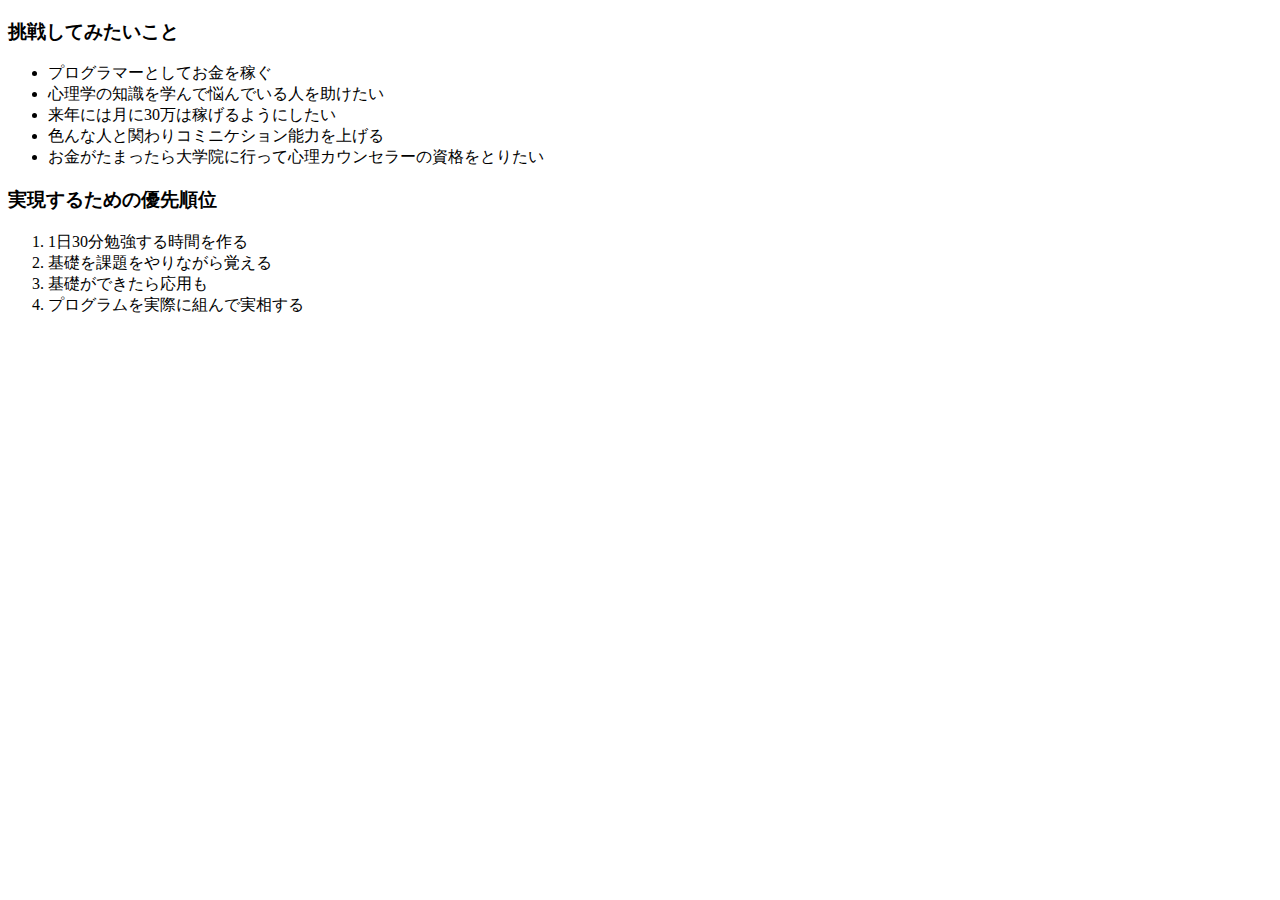
<file: study1-4/index.html>
<!DOCTYPE html>
<html lang="ja">
<head>
    <meta charset="UTF-8">
    <title>task1-4</title>
</head>
<body>
   <h3>挑戦してみたいこと</h3>
    <ul>
        <li>プログラマーとしてお金を稼ぐ</li>
        <li>心理学の知識を学んで悩んでいる人を助けたい</li>
        <li>来年には月に30万は稼げるようにしたい</li>
        <li>色んな人と関わりコミニケション能力を上げる</li>
        <li>お金がたまったら大学院に行って心理カウンセラーの資格をとりたい</li>
    </ul>
    <h3>実現するための優先順位</h3>
    <ol>
        <li>1日30分勉強する時間を作る</li>
        <li>基礎を課題をやりながら覚える</li>
        <li>基礎ができたら応用も</li>
        <li>プログラムを実際に組んで実相する</li>
    </ol>
</body>
</html>
</file>
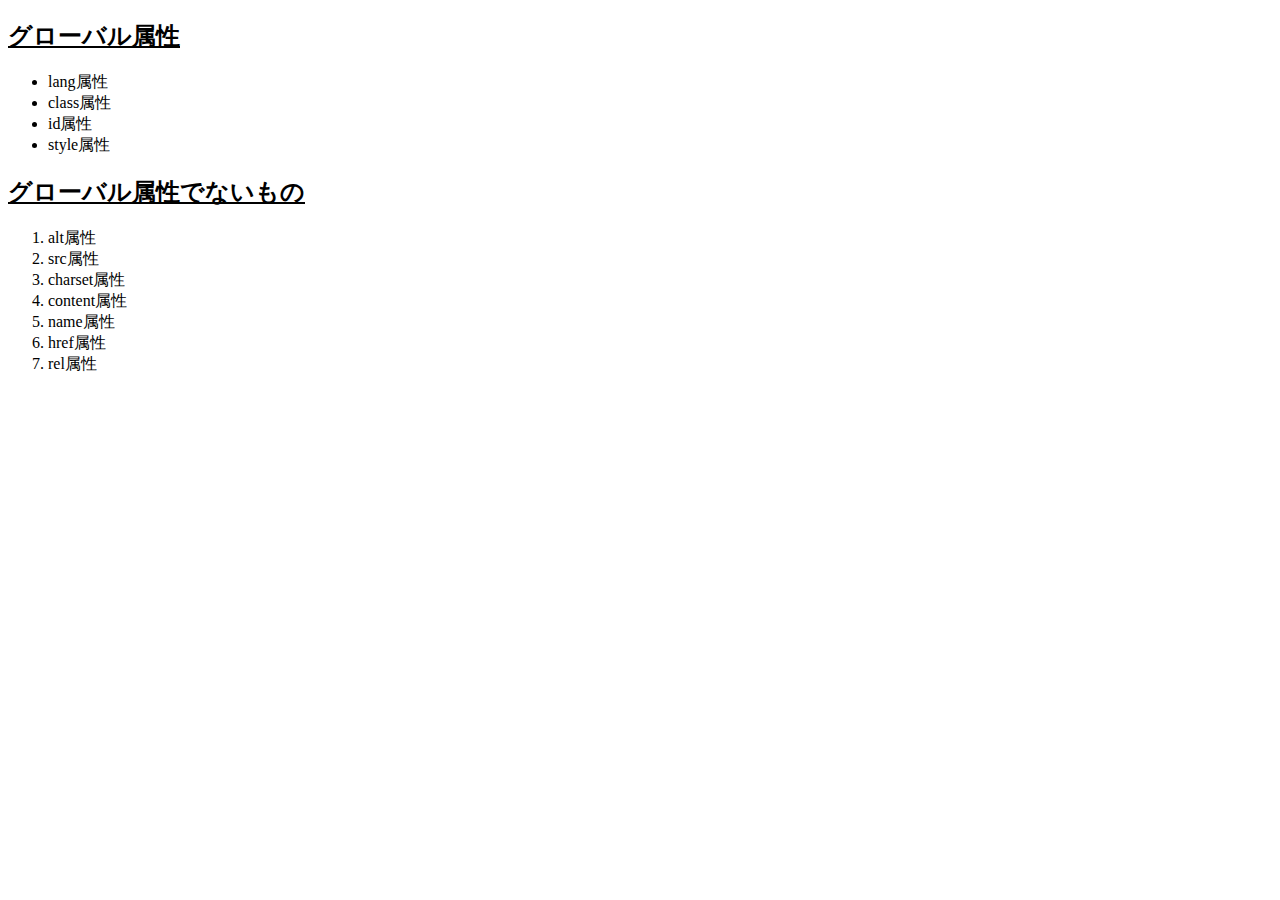
<file: study1-5/index.html>
<!DOCTYPE html>
<html lang="ja">
<head>
    <meta charset="UTF-8">
    <title>task1-5</title>
</head>
<body>
    <h2><u>グローバル属性</u></h2>
    <ul>
        <li>lang属性</li>
        <li>class属性</li>
        <li>id属性</li>
        <li>style属性</li>
    </ul>
    <h2><u>グローバル属性でないもの</u></h2>
    <ol>
        <li>alt属性</li>
        <li>src属性</li>
        <li>charset属性</li>
        <li>content属性</li>
        <li>name属性</li>
        <li>href属性</li>
        <li>rel属性</li>
    </ol>
</body>
</html>
</file>
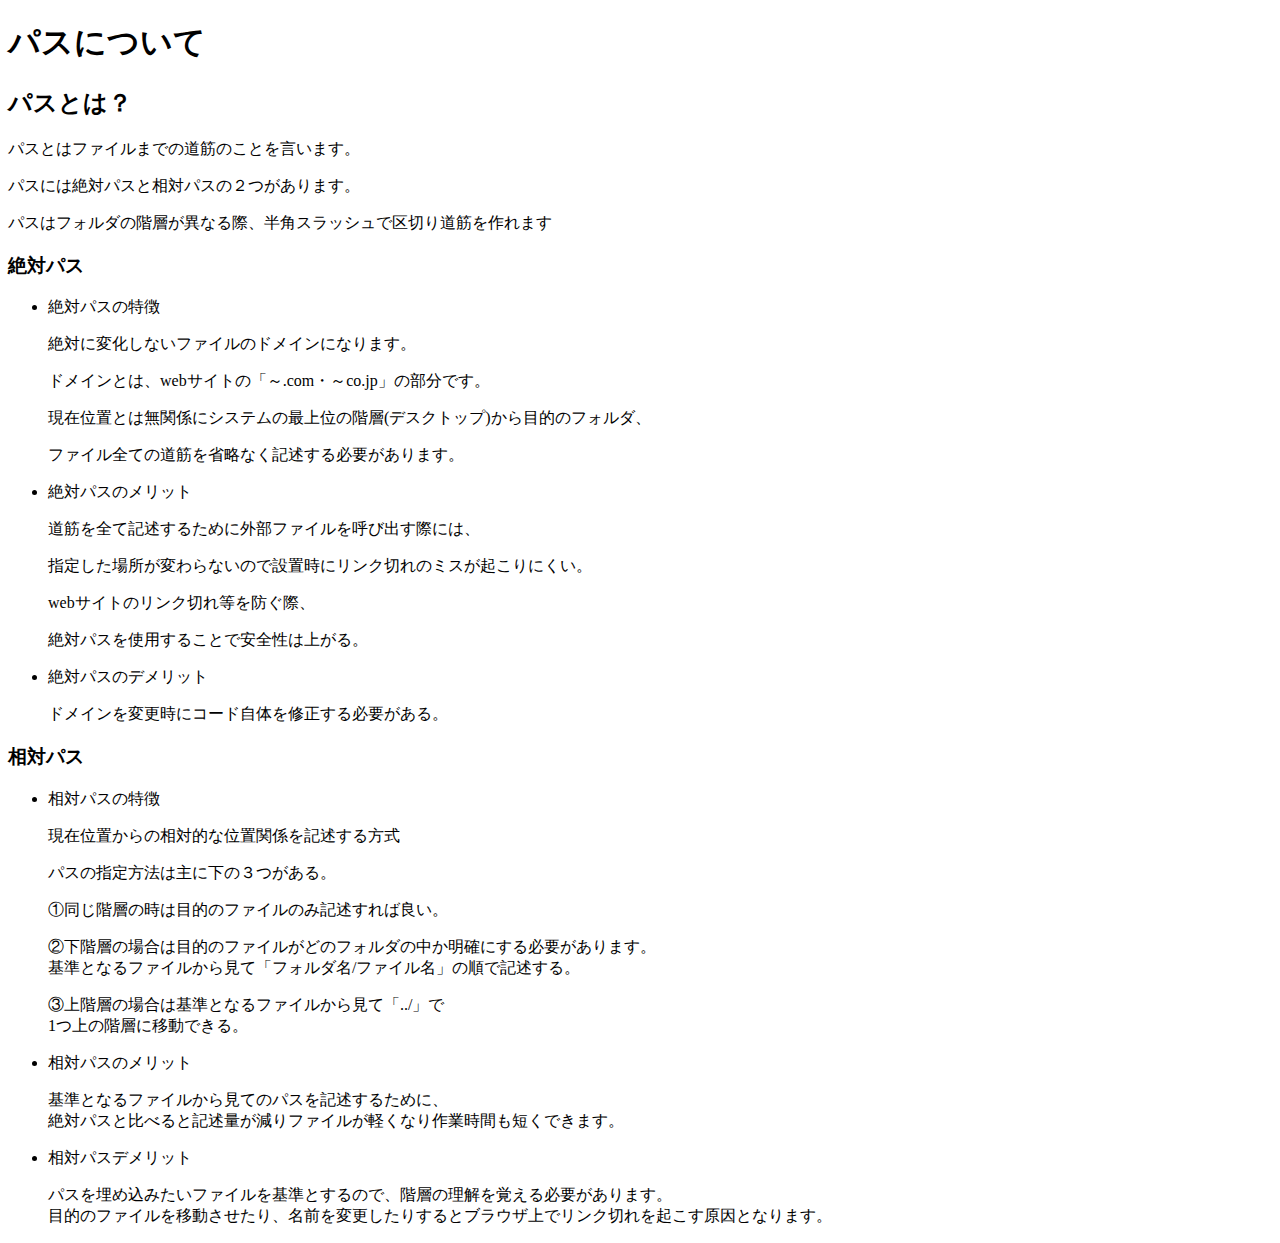
<file: study1-6/index.html>
<!DOCTYPE html>
<html lang="ja">
<head>
    <meta charset="UTF-8">
    <title>task1-6</title>
</head>
<body>
   <h1>パスについて</h1>
   <h2>パスとは？</h2>
   <p>パスとはファイルまでの道筋のことを言います。</p>
   <p>パスには絶対パスと相対パスの２つがあります。</p>
   <p>パスはフォルダの階層が異なる際、半角スラッシュで区切り道筋を作れます</p>
   <h3>絶対パス</h3>
   <ul>
       <li>絶対パスの特徴</li>
       <p>絶対に変化しないファイルのドメインになります。</p>
       <p>ドメインとは、webサイトの「～.com・～co.jp」の部分です。</p>
       <p>現在位置とは無関係にシステムの最上位の階層(デスクトップ)から目的のフォルダ、</p>
       <p>ファイル全ての道筋を省略なく記述する必要があります。</p>
       <li>絶対パスのメリット</li>
       <p>道筋を全て記述するために外部ファイルを呼び出す際には、</p>
       <p>指定した場所が変わらないので設置時にリンク切れのミスが起こりにくい。</p>
       <p>webサイトのリンク切れ等を防ぐ際、</p>
       <p>絶対パスを使用することで安全性は上がる。</p>
       <li>絶対パスのデメリット</li>
       <p>ドメインを変更時にコード自体を修正する必要がある。</p>
   </ul>
   <h3>相対パス</h3>
   <ul>
       <li>相対パスの特徴</li>
       <p>現在位置からの相対的な位置関係を記述する方式</p>
       <p>パスの指定方法は主に下の３つがある。</p>
       <p>①同じ階層の時は目的のファイルのみ記述すれば良い。</p>
       <p>②下階層の場合は目的のファイルがどのフォルダの中か明確にする必要があります。<br>
       基準となるファイルから見て「フォルダ名/ファイル名」の順で記述する。</br></p>
       <p>③上階層の場合は基準となるファイルから見て「../」で<br>
       1つ上の階層に移動できる。</p>
       <li>相対パスのメリット</li>
       <p>基準となるファイルから見てのパスを記述するために、<br>
       絶対パスと比べると記述量が減りファイルが軽くなり作業時間も短くできます。</p>
       <li>相対パスデメリット</li>
       <p>パスを埋め込みたいファイルを基準とするので、階層の理解を覚える必要があります。<br>
       目的のファイルを移動させたり、名前を変更したりするとブラウザ上でリンク切れを起こす原因となります。</p>
   </ul>
</body>
</html>
</file>
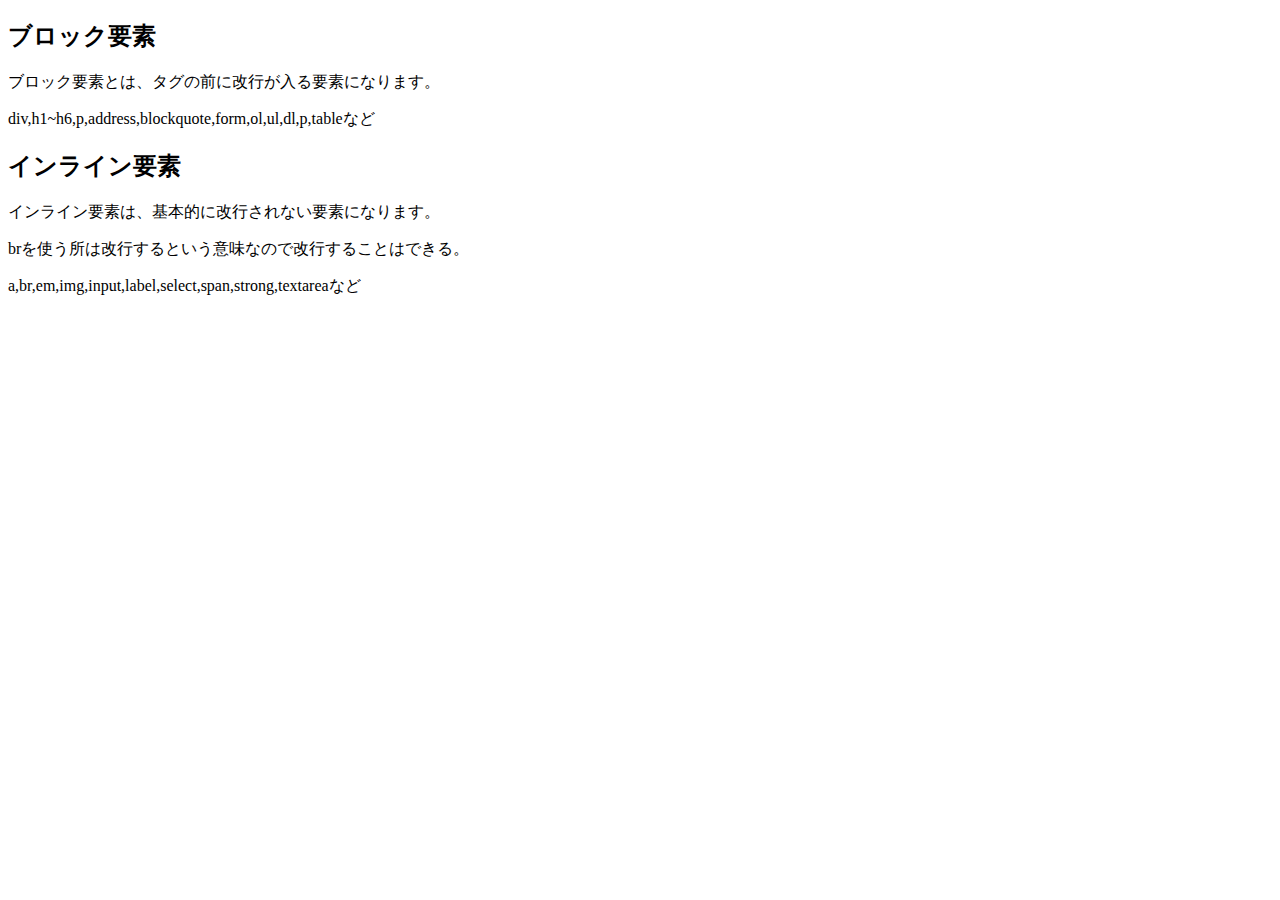
<file: study1-8/index.html>
<!DOCTYPE html>
<html lang="ja">
<head>
    <meta charset="UTF-8">
    <title>task1-8</title>
</head>
<body>
    <h2>ブロック要素</h2>
    <p>ブロック要素とは、タグの前に改行が入る要素になります。</p>
    <p>div,h1~h6,p,address,blockquote,form,ol,ul,dl,p,tableなど</p>
    <h2>インライン要素</h2>
    <p>インライン要素は、基本的に改行されない要素になります。</p>
    <p>brを使う所は改行するという意味なので改行することはできる。</p>
    <p>a,br,em,img,input,label,select,span,strong,textareaなど</p>
</body>
</html>
</file>
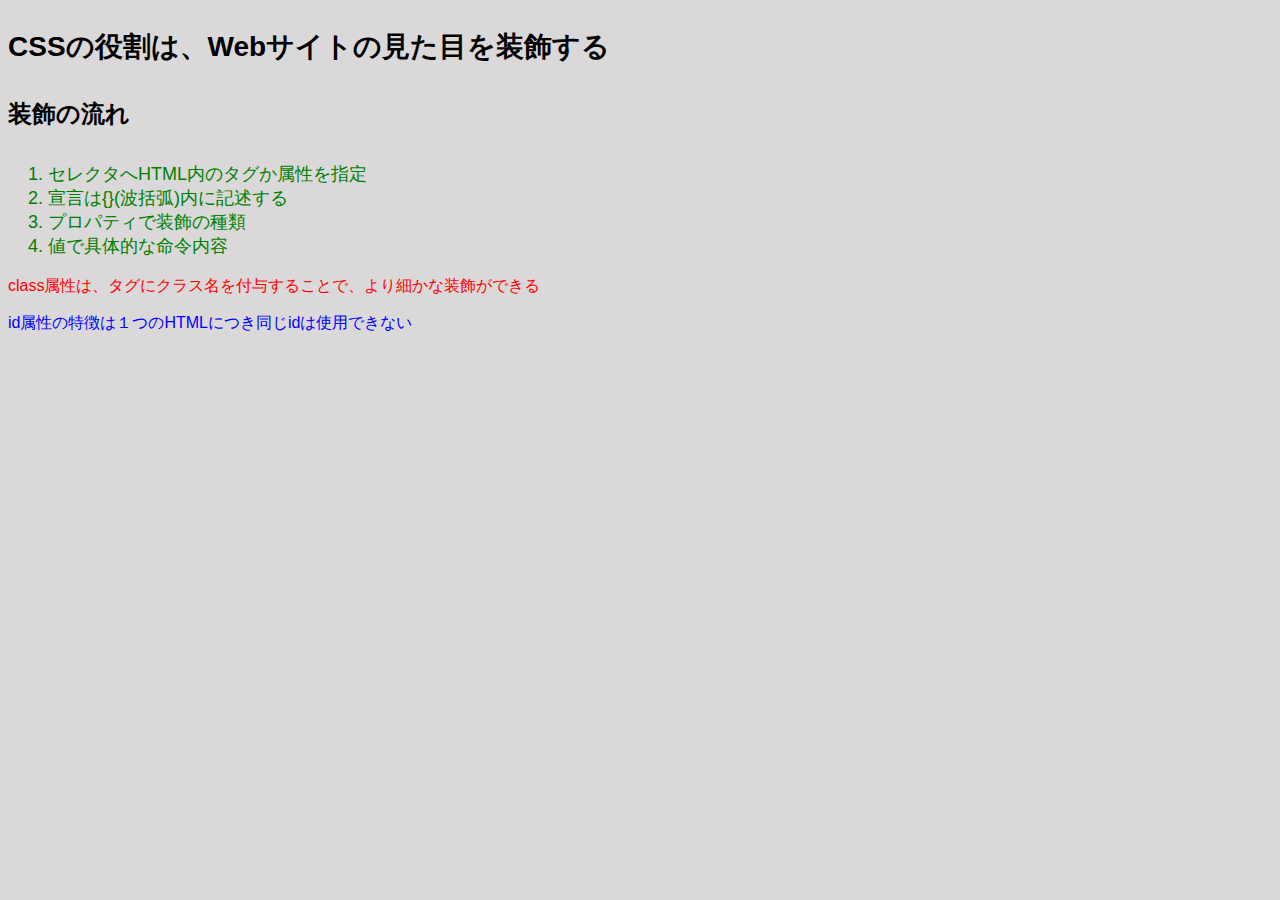
<file: CSS/index.2-1.html/index.html>
<!DOCTYPE html>
<html lang="ja">
<head>
    <meta charset="UTF-8">
    <title>CSS課題①</title>
    <link rel="stylesheet" href="style2-1.css">
</head>
<body>
    <div>
        <h3>CSSの役割は、Webサイトの見た目を装飾する</h3>
        <h4>装飾の流れ</h4>
        <ol>
            <li>セレクタへHTML内のタグか属性を指定</li>
            <li>宣言は{}(波括弧)内に記述する</li>
            <li>プロパティで装飾の種類</li>
            <li>値で具体的な命令内容</li>
        </ol>
        <p class="abc">class属性は、タグにクラス名を付与することで、より細かな装飾ができる</p>
        <p id="abc">id属性の特徴は１つのHTMLにつき同じidは使用できない</p>
    </div>
    
</body>
</html>
</file>
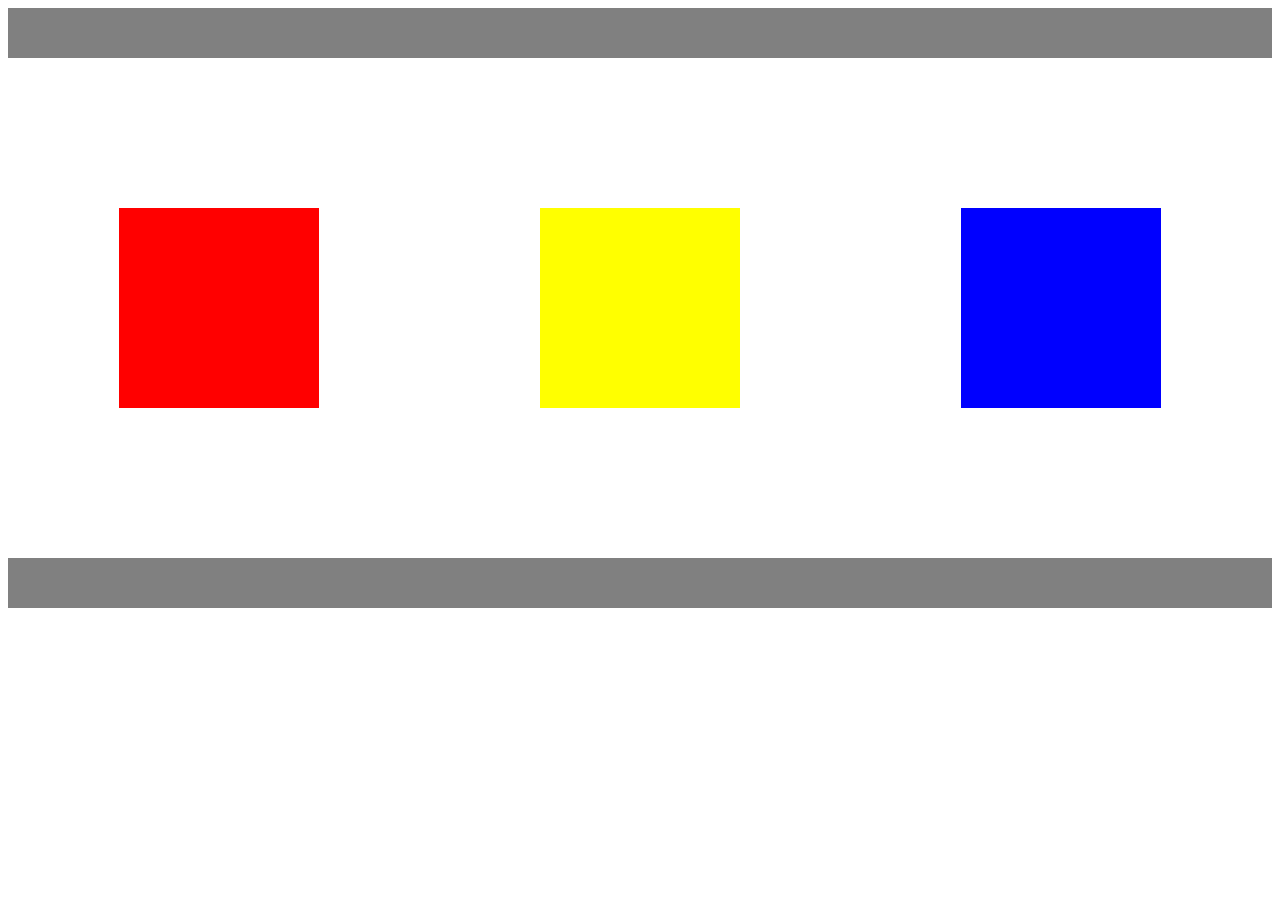
<file: CSS/study1-3/index.html>
<!DOCTYPE html>
<html lang="ja">
<head>
    <meta charset="UTF-8">
        <title>CSSの基礎③</title>
        <link rel="stylesheet" href="style.css">
</head>
<body>
    <header>
    </header>
    <div class="main">
        <div class="left-content"></div>
        <div class="center-content"></div>
        <div class="right-content"></div>
    </div>
    <footer>
    </footer>
</body>
</html>
</file>
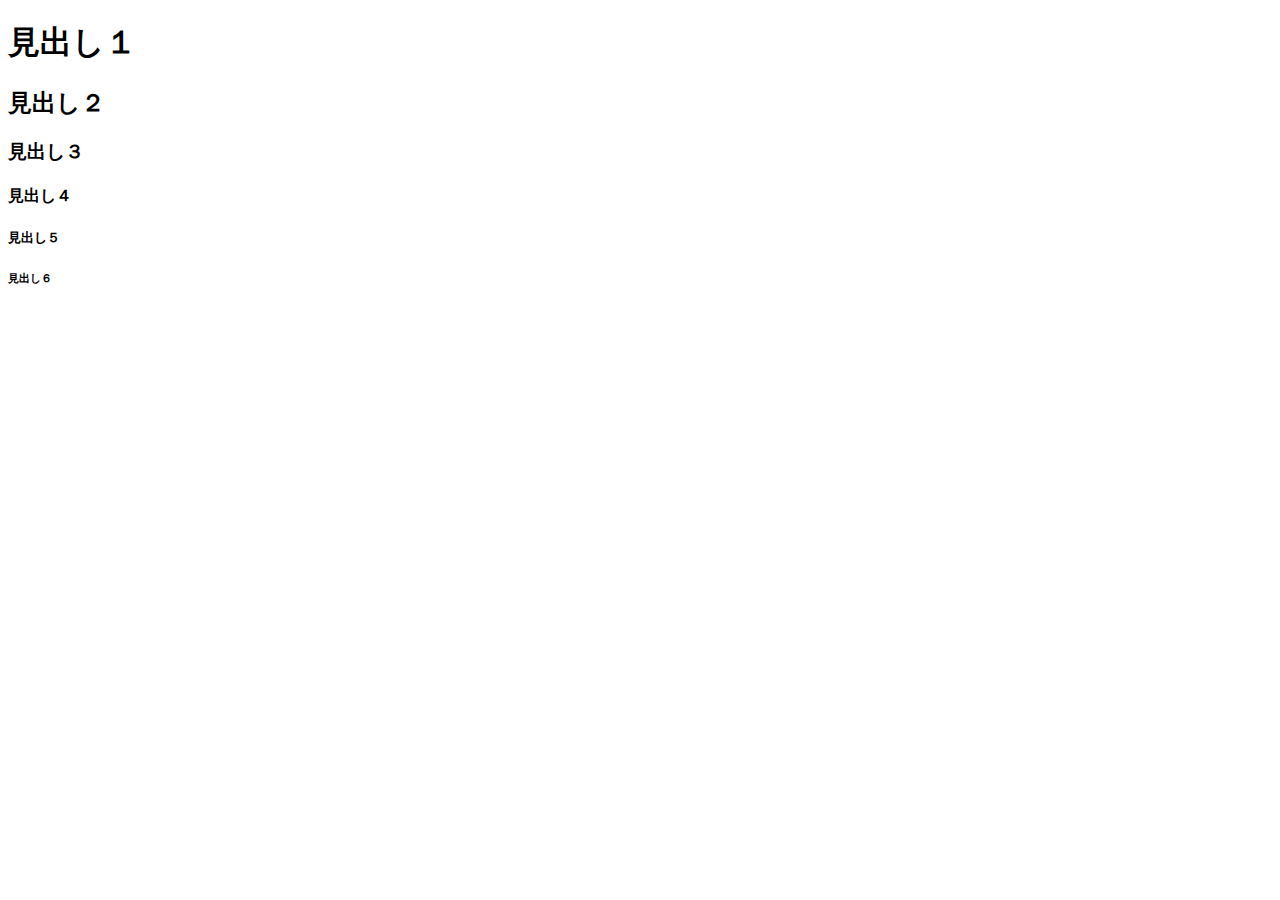
<file: task1-1.html>
<!DOCTYPE html>
<html>
    <head>
        <meta charset="utf-8">
        <title>タイトル</title>
    </head>
    <body>
        <h1>見出し１</h1>
        <h2>見出し２</h2>
        <h3>見出し３</h3>
        <h4>見出し４</h4>
        <h5>見出し５</h5>
        <h6>見出し６</h6>
    </body>
</html>
</file>
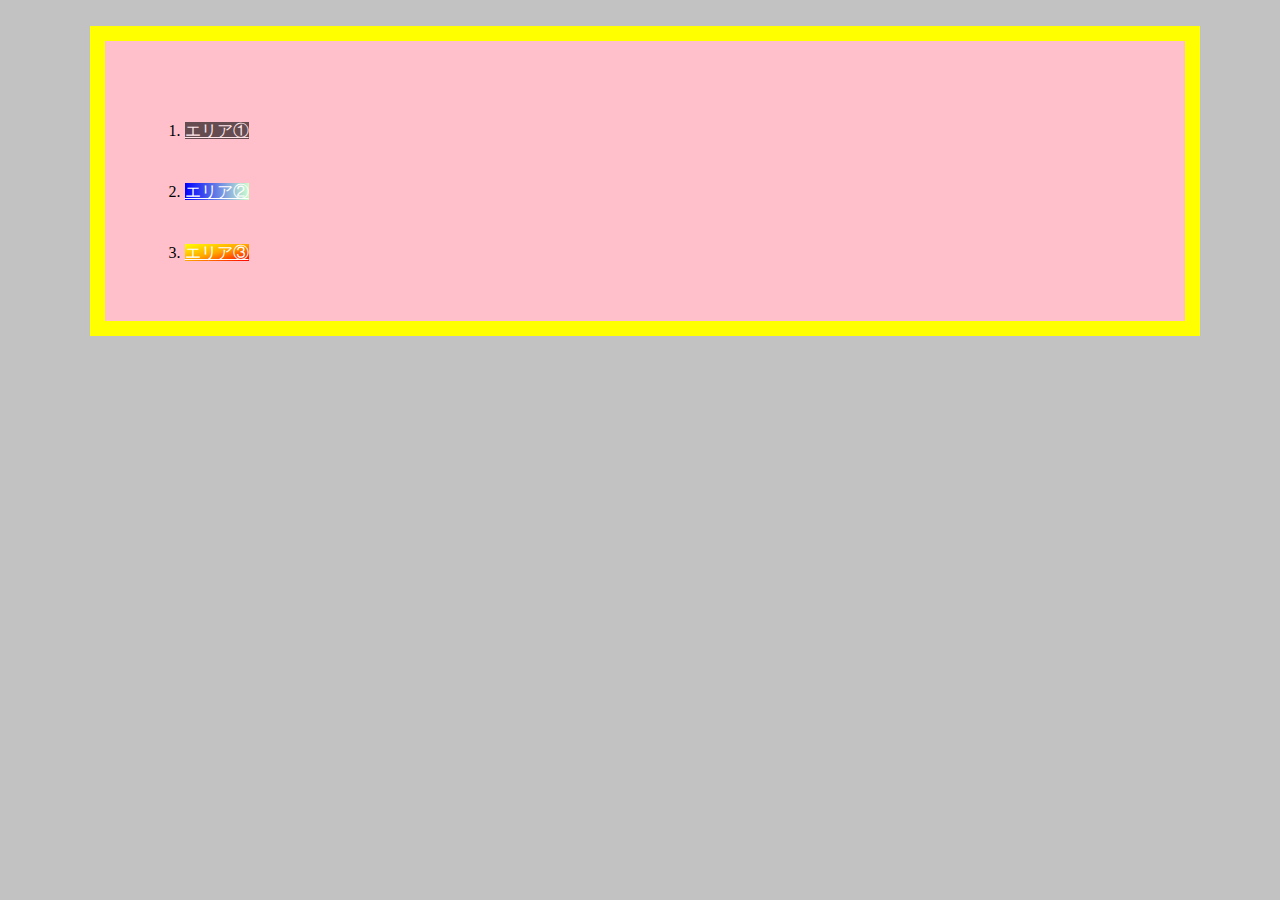
<file: study1/task2-2.html>
<!DOCTYPE html>
<html lang="ja">
 <head>
   <meta charset="UTF-8">
   <title>CSS課題②</title>
   <!-- task2-2.cssと外部参照させましょう -->
   <link rel="stylesheet" href="task2-2.css">
 </head>
 <body>
   <header></header>
 
<!-- リストの親要素にclass名main設定する -->
<main>
 <!-- 子要素area1,area2,area3を設定する -->
 <!-- area1：エリア① -->
 <!-- area2：エリア② -->
 <!-- area3：エリア③ -->
     <ol>
         <li><a href="#" class="area1">エリア①</a></li>
         <li><a href="#" class="area2">エリア②</a></li>
         <li><a href="#" class="area3">エリア③</a></li>
     </ol>
 </div>
   <footer></footer>
</main>
 </body>
</html>
</file>
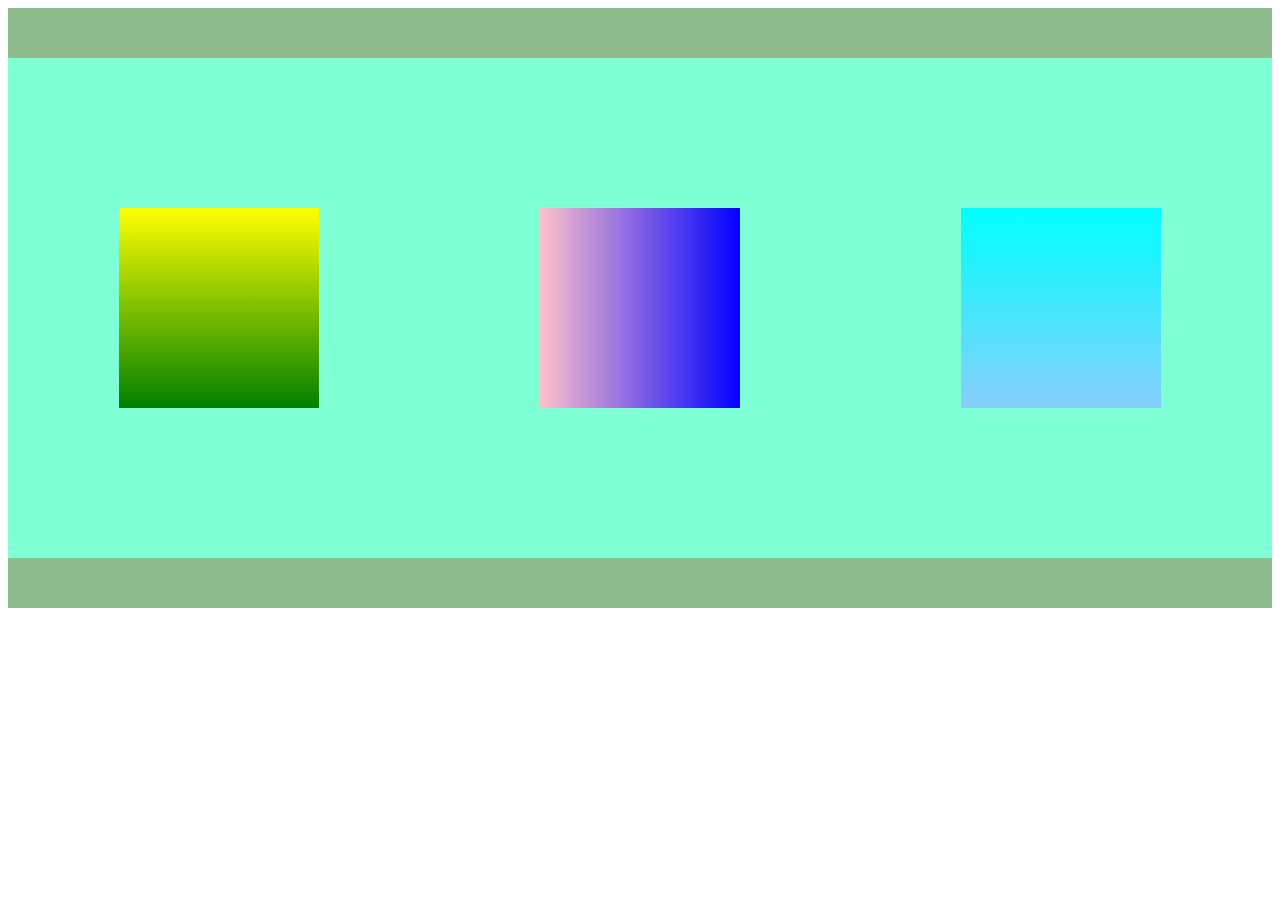
<file: study3/task2-3.html>
<!DOCTYPE html>
 <html lang="ja">
   <head>
     <meta charset="UTF-8">
     <title>CSS課題③</title>
     <link rel="stylesheet" href="task2-3.css">
   </head>
   <body>
     <header></header>
 
     <div class="zone">
       <div class="l-zone"></div> 
       <div class="c-zone"></div> 
       <div class="r-zone"></div> 
     </div>
 
     <footer></footer>
   </body>
 </html>
</file>
<file: CSS/index.2-1.html/style2-1.css>
/* bodyは触らない */
body {
    background-color:rgb(218, 216, 216);
   }
   /* bodyは触らない */
    
   /* divのフォントサイズをCSSで20に設定 */
    /* div内のフォントをArialに設定 */
   div{
       font: size 20px;
       font-family:Arial;
   }
   /* h3の文字の大きさをCSSで28に設定 */
   h3{
       font-size:28px;
   }
   /* h4の文字の大きさを24にする */
   h4{
       font-size:24px;
   }
   /* ナンバリングリストの文字の大きさ18px */
   /* ナンバリングリストのの文字の色 緑色 */
    ol{
        font-size:18px;
        color:green;
    }
   /*  クラス名"abc"の文字を赤色 */
   .abc{color:red;}
   /*  id名"abc"の文字を青色 */
   #abc{color:blue;}
</file>
<file: CSS/study1-3/style.css>
header{
    height:50px;
    width:100%;
    background-color: gray;
}
.main{
    height:500px;
    width:100%;
    background-color:white;
    display: flex;
    justify-content:space-around;
    align-items:center;
}
.left-content{
height:200px;
width:200px;
background-color:red;
}
.center-content{
    height:200px;
    width:200px;
    background-color:yellow;
}
.right-content{
    height:200px;
    width:200px;
    background-color:blue;
}
footer{
    height:50px;
    width:100%;
    background-color:gray;
}
</file>
<file: study1/task2-2.css>
body{
    background-color:#9999;
    width:100%;
    height:100%;
    margin:2%;
}


.ol li a{
text-decoration:none;
}

ol li{
    margin:40px 0;
}

main{
    background-color: pink;
    border:15px solid;
    border-color:yellow;
    width:1000px;
    height:200px;
    padding:40px;
    margin:0 5%;
}



.area1{
    background-color: black;
    opacity:0.6;
    color:white;
}

 
 .area2{
     color:white;
     background:linear-gradient(to right,blue,#CCFFCC) 
 }

.area3{
    color:white;
    background:linear-gradient(to top left,red,orange,yellow)
}
</file>
<file: study3/task2-3.css>
/* header */ /* footer */
 header{
    height:50px;
    width:100%;
    background-color: darkseagreen;
 }
 footer{
    height:50px;
    width:100%;
    background-color:darkseagreen;
 }
/* zone */
 .zone{
    width:100%;
    height:500px;
    background-color:aquamarine;
    display:flex;
    justify-content:space-around;
    align-items:center;
    font-size:35px;
 }
/* 複数指定できるプロパティはまとめて装飾する */
/* l-zone */
 .l-zone{
    height:200px;
    width: 200px;
    background:linear-gradient(to top,green,yellow);
 }
/* c-zone */

 .c-zone{
    height:200px;
    width:200px;
    background:linear-gradient(to left,blue,pink);
 }
/* r-zone */
 /* 背景色は同色は禁止 */
 .r-zone{
    height:200px;
    width:200px;
    background:linear-gradient(to top,lightskyblue,aqua);
 }
</file>
